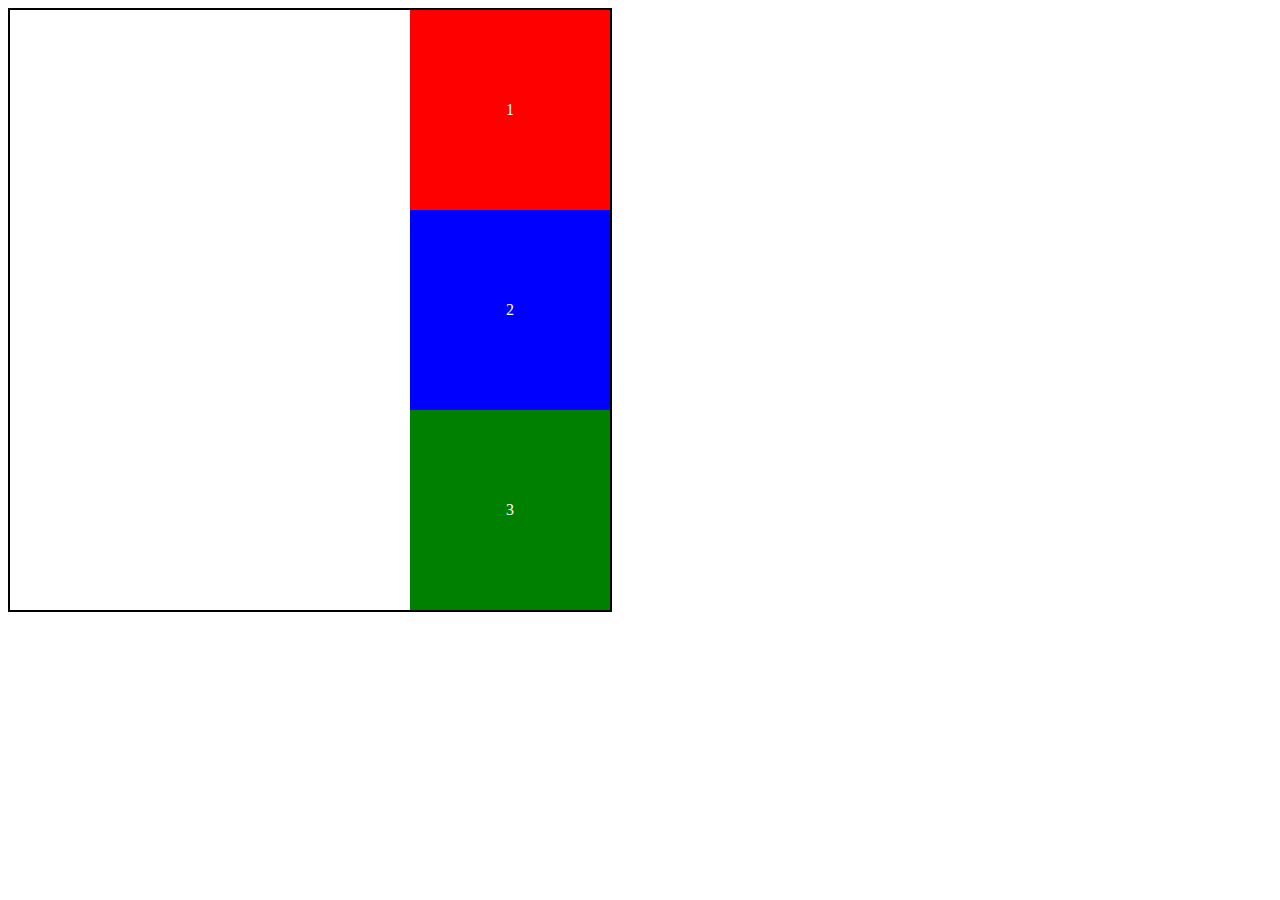
<file: index.html>
<!DOCTYPE html>
<html lang="en">
<head>
    <meta charset="UTF-8">
    <meta http-equiv="X-UA-Compatible" content="IE=edge">
    <meta name="viewport" content="width=device-width, initial-scale=1.0">
    <title>Document</title>
    <link rel="stylesheet" href="index.css">
</head>

<body>
    <div class=" padre ">
        <div class="hijo uno">1</div>
        <div class="hijo dos">2</div>
        <div class="hijo tres">3</div>
    </div>
    
</body>
</html>
</file>
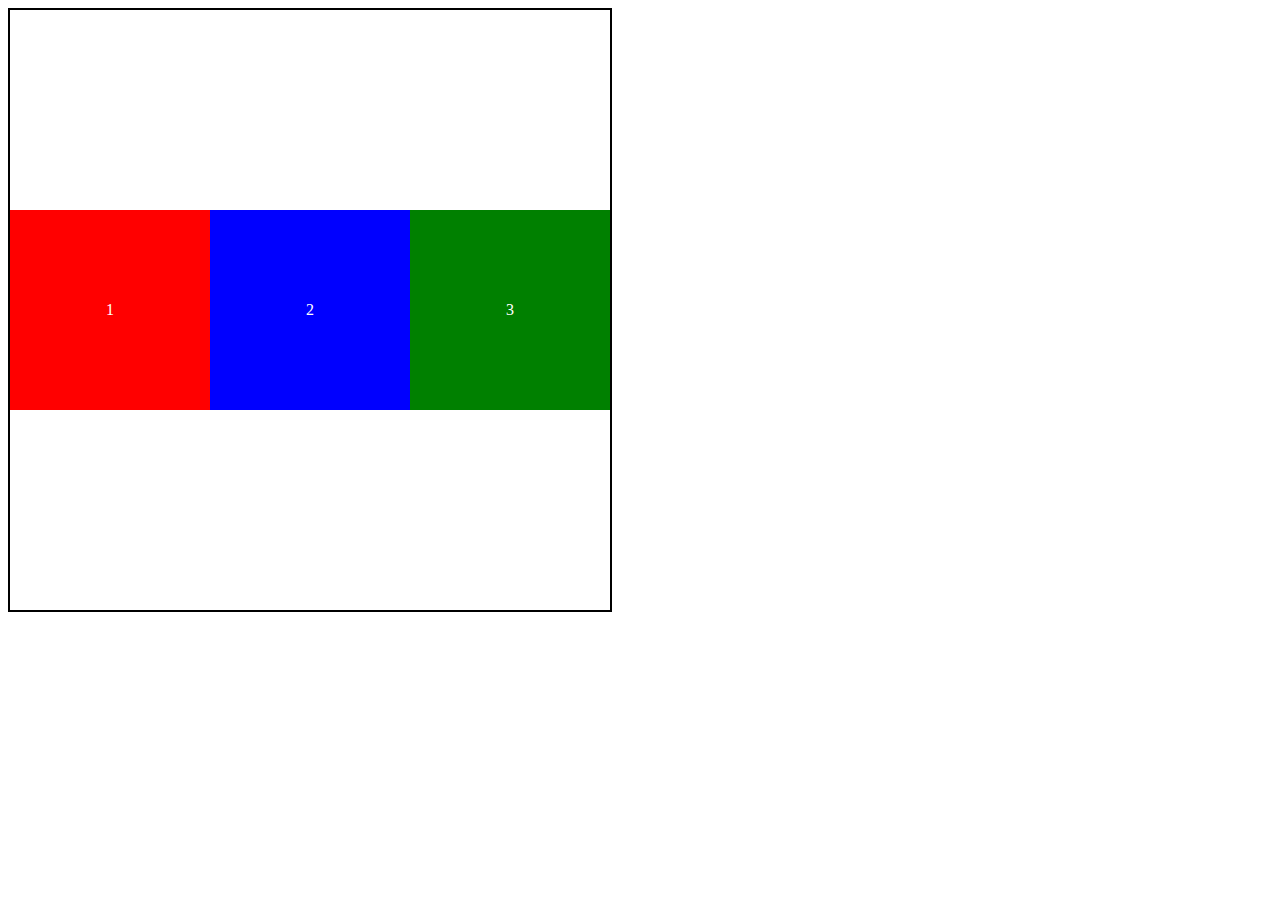
<file: centro.html>
<!DOCTYPE html>
<html lang="en">
<head>
    <meta charset="UTF-8">
    <meta http-equiv="X-UA-Compatible" content="IE=edge">
    <meta name="viewport" content="width=device-width, initial-scale=1.0">
    <title>Document</title>
    <link rel="stylesheet" href="centro.css">
</head>

<body>
    <div class=" padre ">
        <div class="hijo uno">1</div>
        <div class="hijo dos">2</div>
        <div class="hijo tres">3</div>
    </div>
    
</body>
</html>
</file>
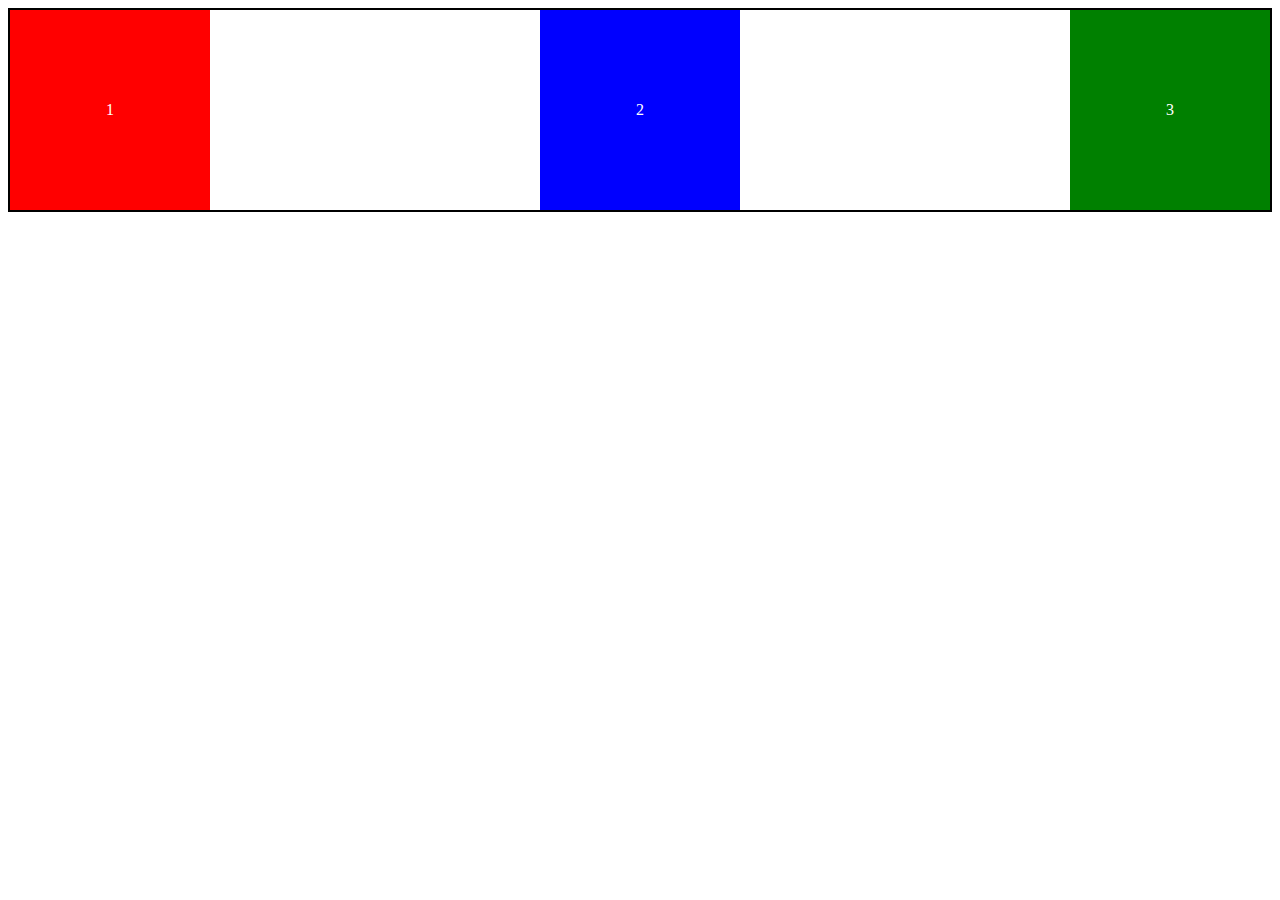
<file: distancia.html>
<!DOCTYPE html>
<html lang="en">
<head>
    <meta charset="UTF-8">
    <meta http-equiv="X-UA-Compatible" content="IE=edge">
    <meta name="viewport" content="width=device-width, initial-scale=1.0">
    <title>Document</title>
    <link rel="stylesheet" href="distancia.css">
</head>

<body>
    <div class=" padre ">
        <div class="hijo uno">1</div>
        <div class="hijo dos">2</div>
        <div class="hijo tres">3</div>
    </div>
    
</body>
</html>
</file>
<file: index.css>
.padre{
    border:2px solid black;
    width: 600px;
    height: 600px;
    display: flex;
    flex-direction: column;
    align-items: end;


}
.hijo{
    width: 200px;
    height: 200px;
    display: flex ;
    justify-content: center ;
    align-items: center;
    color: white;


}
.uno{
    background-color: red;
}
.dos{
    background-color: blue;
}
.tres{
    background-color: green;
}
</file>
<file: centro.css>
.padre{
    border:2px solid black;
    width: 600px;
    height: 600px;
    display: flex;
    align-items: center;


}
.hijo{
    width: 200px;
    height: 200px;
    display: flex ;
    justify-content: center ;
    align-items: center;
    color: white;


}
.uno{
    background-color: red;
}
.dos{
    background-color: blue;
}
.tres{
    background-color: green;
}
</file>
<file: distancia.css>
.padre{
    border:2px solid black;
    
    display: flex;
    justify-content: space-between;
  


}
.hijo{
    width: 200px;
    height: 200px;
    display: flex ;
    justify-content: center ;
    align-items: center;
    color: white;


}
.uno{
    background-color: red;
}
.dos{
    background-color: blue;
}
.tres{
    background-color: green;
}
</file>
